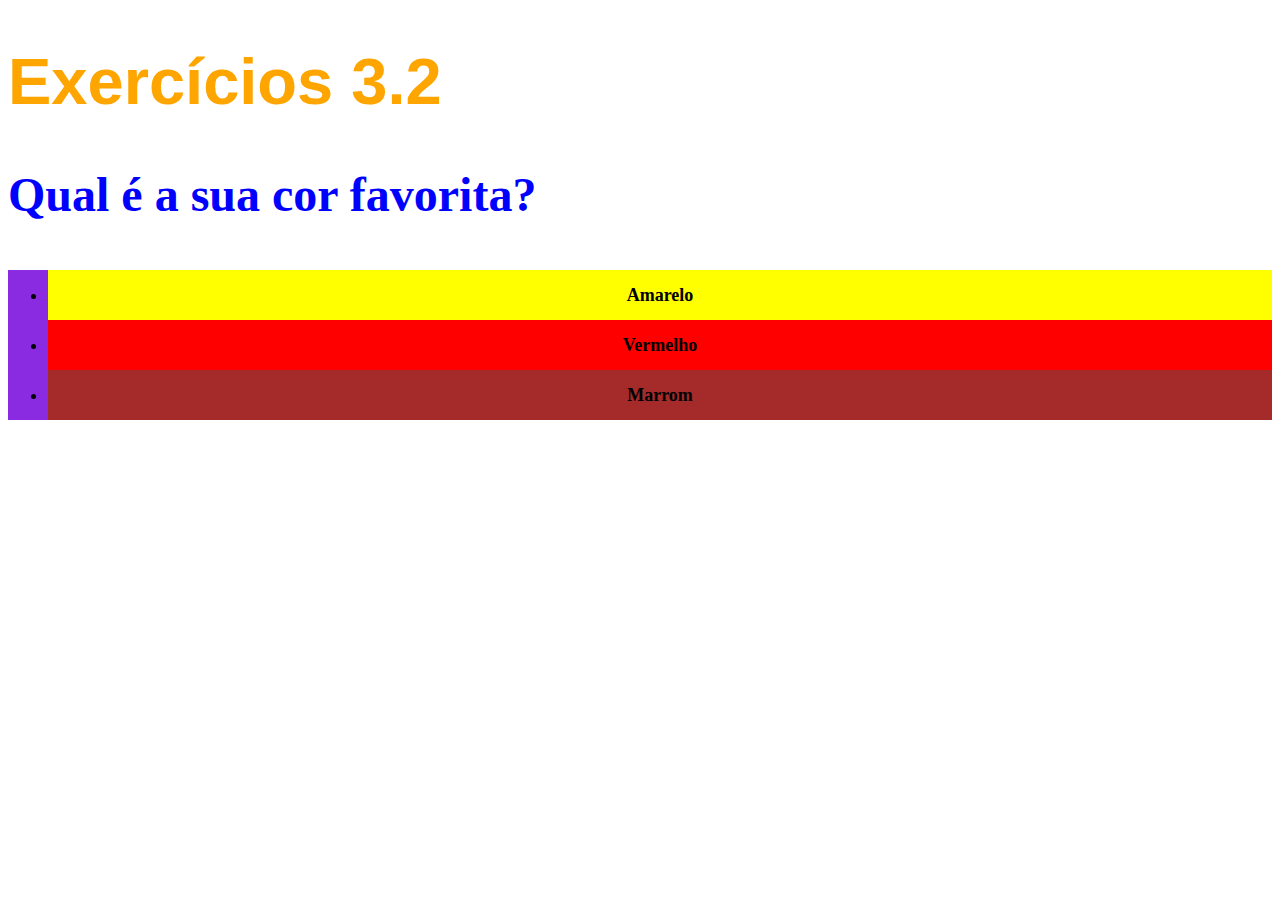
<file: fundamentos-web/bloco-3-introducao-html-e-css/dia-2-html-css-primeiros-passos-em-css/primeirocss.html>
<!DOCTYPE html>
<html lang="pt-br">

<head>
    <meta charset="UTF-8">
    <title>HTML</title>
    <style>
        h1 {
            font-size: 65px;
            font-family: sans-serif;
            color: orange;
        }

        ul {
            background-color: blueviolet;
            font-style: monospace;
            font-size: large;
            text-align: center;
            font-weight: bold;
            line-height: 50px;
            
        }

        .p-style {
            font-weight: 600;
            font-size: 3em;
            color: blue;

        }

        body {
            font-size: 16px;
        }

    </style>
</head>

<body>
    <h1>Exercícios 3.2</h1>
    <p class="p-style">Qual é a sua cor favorita?</p>
    <ul class="list-style">
        <li style="background-color: yellow;">Amarelo</li>
        <li style="background-color: red;">Vermelho</li>
        <li style="background-color: brown;">Marrom</li>
    </ul>
</body>

</html>
</file>
